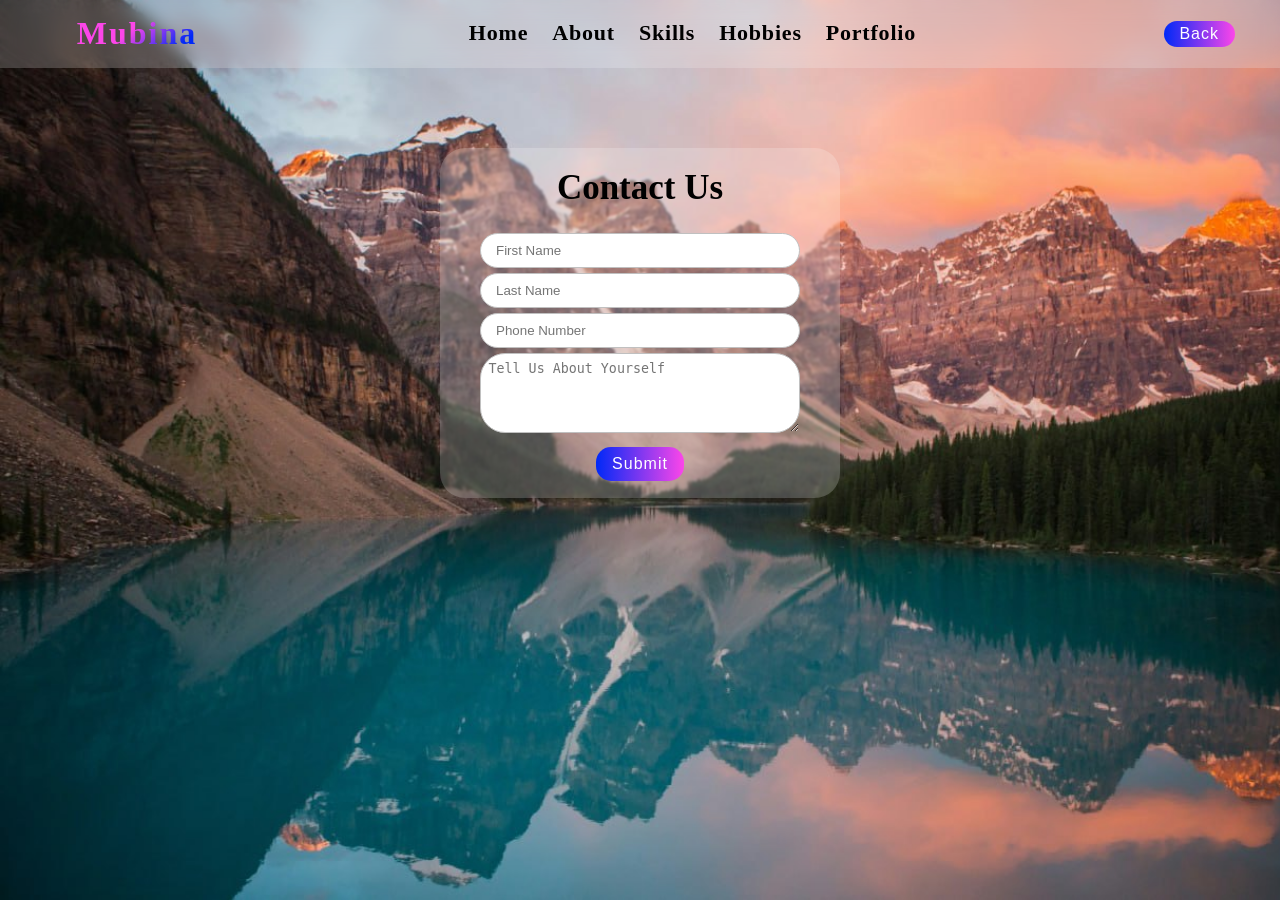
<file: contact.html>
<!DOCTYPE html>
<html>
    <head>
        <link rel="stylesheet" href="contact.css">
        <title>Contact</title>
    </head>
    <body>
        <nav>
            <h1>mubina</h1>
            <ul class="nav-links">
                <li>home</li>
                <li>about</li>
                <li>skills</li>
                <li>hobbies</li>
                <li>portfolio</li>
            </ul>
            <form action="index.html">
                <button type="submit" class="button">back</button>
            </form>
        
        </nav> 
        <main>
        <div class="con">
             <h2>contact us</h2>
             <input type="text" placeholder="first name"><br>
             <input type="text" placeholder="last name"> <br>
             <input type="tel" placeholder="phone number"> <br>
             <textarea name="text" id="text" cols="40" rows="3" placeholder="Tell us about yourself"></textarea> <br>
             <button>submit</button> 
        </div>
             
        </main>
    </body>
</html>
</file>
<file: contact.css>
* {
    box-sizing: border-box;
    margin: 0;
    padding: 0;
    text-transform: capitalize;
}

button {
    padding: 2% 4%;
    border: none;
    border-radius: 15px;
    color: white;
    font-size: 1rem;
    letter-spacing: 1px;
    background: linear-gradient(90deg, rgba(0,41,247,1), rgba(252,70,233,1));
}
button:hover {
    background: linear-gradient(90deg, rgba(252,70,233,1), rgba(0,41,247,1));
}

.button {
    padding: 10% 40%;
    border: none;
    border-radius: 15px;
    color: white;
    font-size: 1rem;
    letter-spacing: 1px;
    background: linear-gradient(90deg, rgba(0,41,247,1), rgba(252,70,233,1));
}

.button:hover {
    background: linear-gradient(90deg, rgba(252,70,233,1), rgba(0,41,247,1));
}

/* navigation bar*/

nav {
    display: flex;
    padding: 1.2% 6%;
    justify-content: space-between;
    align-items: center;
    background: rgba(255, 255, 255, 0.2);
    backdrop-filter: blur(10px);
}

nav > h1 {
    letter-spacing: 2px;
    font-size: 2rem;
    background: -webkit-linear-gradient(130deg, rgba(0,41,247,1) 15%, rgba(252,70,233,1) 56%);
    -webkit-background-clip: text;
    -webkit-text-fill-color: transparent;
}

.nav-links {
    display: flex;
    
}

.nav-links > li {
    margin-left: 1.5rem;
    text-decoration: none;
    list-style: none;
    font-size: 22px;
    letter-spacing: 0.8px;
    font-weight: 600;
    cursor: pointer;
}

.nav-links > li::after {
    content: '';
    width: 0%;
    height: 2px;
    background: brown;
    display: block;
    margin: auto;
    transition: 0.5s;
}
.nav-links > li:hover::after {
    width: 100%;
}
body {
     height: 100vh;
     background-image: url(hy.jpg);
     background-size: cover;
}
main {
    display: flex;
    justify-content: center;
    align-items: center;



}
.con {
    width: 400px;
    height: 350px;
    background-color: aqua;
    text-align: center;
    vertical-align: middle;
    align-items: center;
    margin-top: 5rem;
    border-radius: 25px;
    background: rgba(255, 255, 255, 0.2);
    backdrop-filter: blur(1px);
}

.con > h2 {
    text-transform: capitalize;
    font-size: 35px;
    font-weight: 800;
    margin-bottom: 20px;
    margin-top: 20px;

}
.con > input {
    text-transform: capitalize;
    padding-left: 15px;
    width: 80%;
    height: 35px;
    margin-top: 5px;
    border-radius: 25px;
    border: 1px solid silver;
}

.con > textarea {
    width: 80%;
    height: 80px;
    border-radius: 25px;
    border: 1px solid silver;
    margin-top: 5px;
    padding: 7.5px;
}

.con > button {
    margin-top: 10px;

}
</file>
